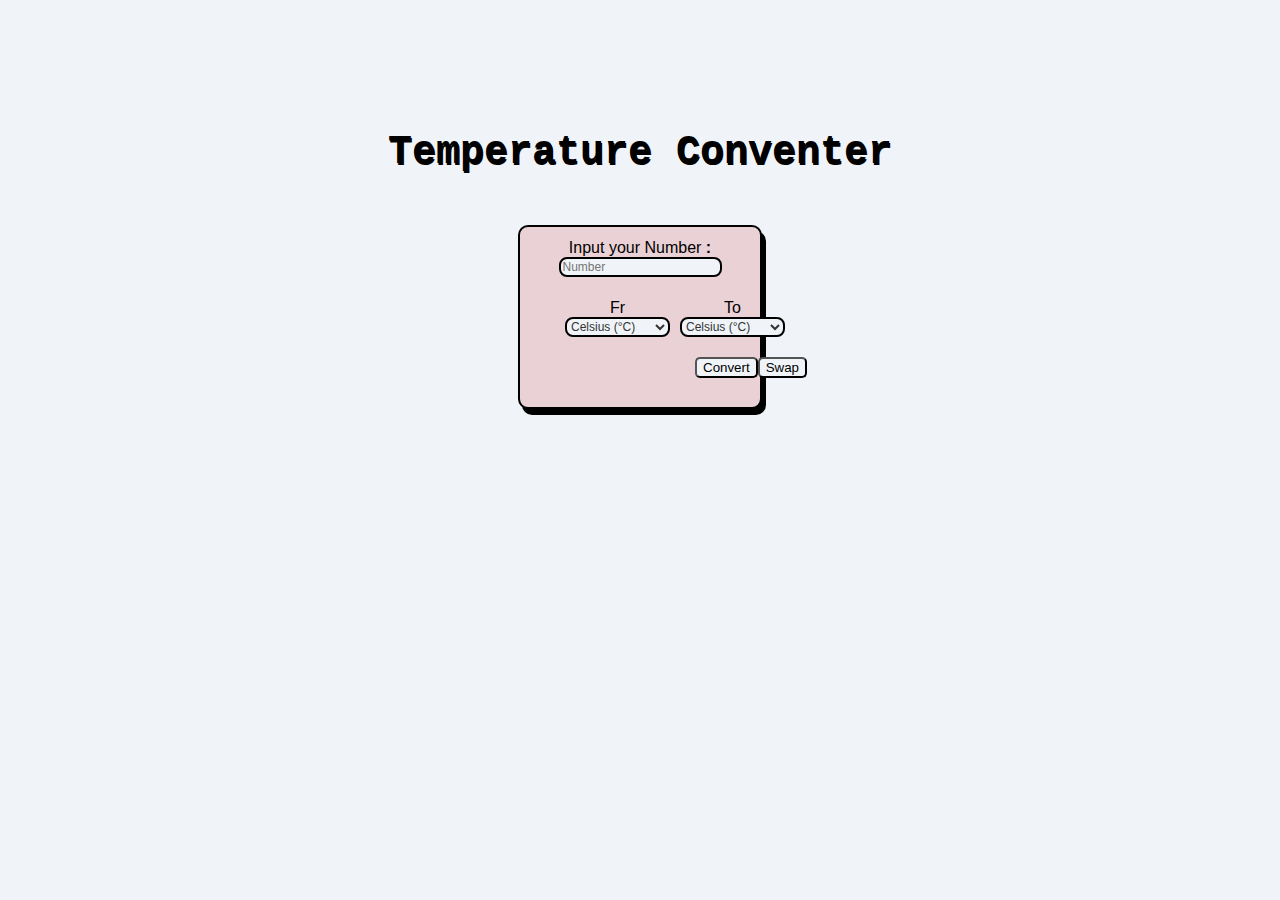
<file: index.html>
<!DOCTYPE html>
<html lang="en">
<head>
  <link rel="stylesheet" href="project1.css">
  <meta charset="UTF-8">
  <meta name="viewport" content="width=device-width, initial-scale=1.0">
  <title>Temperature Conventer</title>
</head>

<body>

    <div id="title">Temperature Conventer</div>
    

    <div id="mainbox">
        
        <div id="inputNumber" class="box">
            <label>Input your Number <b>:</b></label>
            <input id="inputValue" type="text" pattern="\d*" inputmode="numeric" placeholder="Number">
        </div>

        <div id="selectUnit0">
            <form>  
                <div id="selectUnit1" class="box">
                    <label>Fr</label>
                    <select id="fromUnit">
                        <option value="C">Celsius (°C)</option>
                        <option value="F">Fahrenheit (°F)</option>
                        <option value="K">Kelvin (K)</option>
                        <option value="R">Rankine (°R)</option>
                        <option value="Re">Réaumur (°Re)</option>
                        <option value="Ro">Rømer (°Rø)</option>
                        <option value="De">Delisle (°De)</option>
                        <option value="N">Newton (°N)</option>
                    </select>
                </div> 
                </form>
                <form>  
                <div id="selectUnit2" class="box">
                    <label>To</label>
                    <select id="toUnit">
                        <option value="C">Celsius (°C)</option>
                        <option value="F">Fahrenheit (°F)</option>
                        <option value="K">Kelvin (K)</option>
                        <option value="R">Rankine (°R)</option>
                        <option value="Re">Réaumur (°Re)</option>
                        <option value="Ro">Rømer (°Rø)</option>
                        <option value="De">Delisle (°De)</option>
                        <option value="N">Newton (°N)</option>
                    </select>
                </div> 
                </form>
        </div>

        <div id="buttons">
            <div id="convertButton">
                <button onclick="convertTemp()">Convert</button>
            </div>
            
            <div id="swapButton">
                <button onclick="swapUnits()">Swap</button>
            </div>
        </div>

        <div id="outputresults" class="output">
            <div id="results"><script src="project1.js"></script></div>
        </div>
        <div id="outputFormula" class="output">
            <div id="formulas"><script src="project1.js"></script></div>
        </div>
    </div>
     
</body>

</html>
</file>
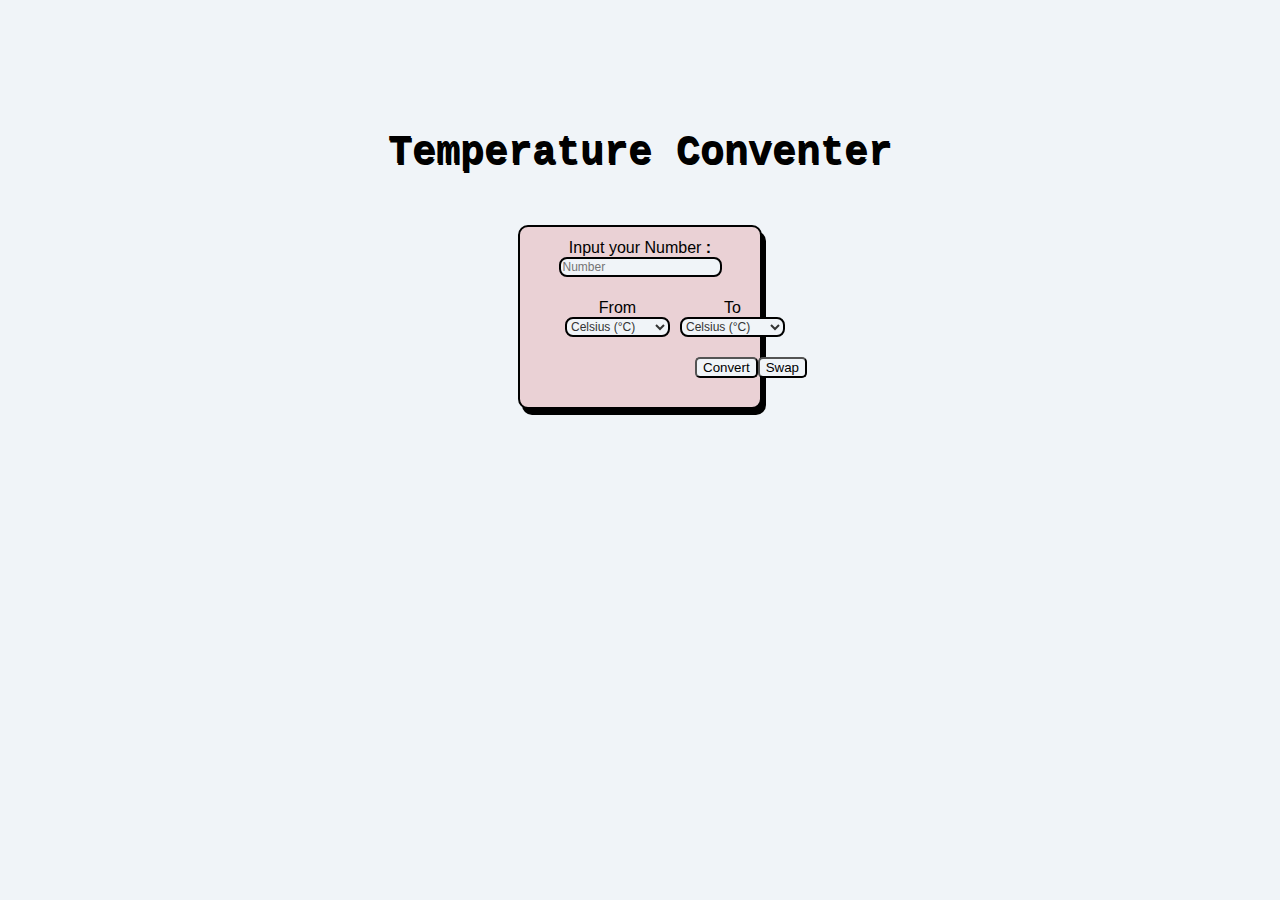
<file: project1.html>
<!DOCTYPE html>
<html lang="en">
<head>
  <link rel="stylesheet" href="project1.css">
  <meta charset="UTF-8">
  <meta name="viewport" content="width=device-width, initial-scale=1.0">
  <title>Temperature Conventer</title>
</head>

<body>

    <div id="title">Temperature Conventer</div>

    <div id="mainbox">
        
        <div id="inputNumber" class="box">
            <label>Input your Number <b>:</b></label>
            <input id="inputValue" type="text" pattern="\d*" inputmode="numeric" placeholder="Number">
        </div>

        <div id="selectUnit0">
            <form>  
                <div id="selectUnit1" class="box">
                    <label>From</label>
                    <select id="fromUnit">
                        <option value="C">Celsius (°C)</option>
                        <option value="F">Fahrenheit (°F)</option>
                        <option value="K">Kelvin (K)</option>
                        <option value="R">Rankine (°R)</option>
                        <option value="Re">Réaumur (°Re)</option>
                        <option value="Ro">Rømer (°Rø)</option>
                        <option value="De">Delisle (°De)</option>
                        <option value="N">Newton (°N)</option>
                    </select>
                </div> 
                </form>
                <form>  
                <div id="selectUnit2" class="box">
                    <label>To</label>
                    <select id="toUnit">
                        <option value="C">Celsius (°C)</option>
                        <option value="F">Fahrenheit (°F)</option>
                        <option value="K">Kelvin (K)</option>
                        <option value="R">Rankine (°R)</option>
                        <option value="Re">Réaumur (°Re)</option>
                        <option value="Ro">Rømer (°Rø)</option>
                        <option value="De">Delisle (°De)</option>
                        <option value="N">Newton (°N)</option>
                    </select>
                </div> 
                </form>
        </div>

        <div id="buttons">
            <div id="convertButton">
                <button onclick="convertTemp()">Convert</button>
            </div>
            
            <div id="swapButton">
                <button onclick="swapUnits()">Swap</button>
            </div>
        </div>

        <div id="outputresults" class="output">
            <div id="results"><script src="project1.js"></script></div>
        </div>
        <div id="outputFormula" class="output">
            <div id="formulas"><script src="project1.js"></script></div>
        </div>
    </div>
     
</body>

</html>
</file>
<file: project1.css>
body {
    background-color: #f0f4f8;
}

input, select {
  font-size: 12px;
  border: 2px solid black;
  border-radius: 8px;
  outline: none;
  background-color: #f0f4f8;
  color: #333;
  box-sizing: border-box;
}

option{
    font-family :'Gill Sans MT', Calibri, 'Trebuchet MS', sans-serif;
    font-weight: bold;

}

footer{
    border: 1px solid black;
    padding-bottom : 0px;
    margin-bottom: 0px  ;
}

button {
    border-radius: 5px;
    font-family :'Gill Sans MT', Calibri, 'Trebuchet MS', sans-serif;
    background-color: #f0f4f8;
}
#title {
    font-family :'Courier New', Courier, monospace;
    text-align : center;
    font-size : 40px;
    font-weight: bold;
    background-color : #f0f4f8;
    margin : 130px 0px 20px;
    text-shadow: 1px 2px;
}
#mainbox {
    font-family :'Gill Sans MT', Calibri, 'Trebuchet MS', sans-serif;
    margin : 50px 510px 50px;
    background-color:hsl(from rgb(234, 209, 213) h s l);
    border-radius : 10px;
    box-shadow: 4px 6px;
    border : 2px solid black;
 
}

#inputNumber{
    text-align : center;
    padding-top : 12px;
    padding-bottom : 12px;
}

#selectUnit0{
    display: grid;
    grid-template-columns: 1fr 1fr;
    padding-top: 5px;
    text-align : center;
}
#selectUnit1{
    padding-left: 45px;
    padding-bottom : 12px;
}
#selectUnit2{
    padding-right: 50px;
    padding-bottom : 12px;
}

#buttons{
    text-align: center;
    margin-bottom: 0px;
    display : grid;
    grid-template-columns: 1fr 1fr;
    padding-bottom : 12px;
    padding-top : 8px;
 
}

#convertButton {
    padding-left : 175px;

}
#swapButton {
    padding-right : 175px;

   
}



.box{
    padding : 5px;
    font-family: 'Gill Sans MT', Calibri, 'Trebuchet MS', sans-serif;
}

.output {
    text-align: center;
}

#outputFormula {
    padding-top : 5px;
    padding-bottom: 12px;
}
</file>
